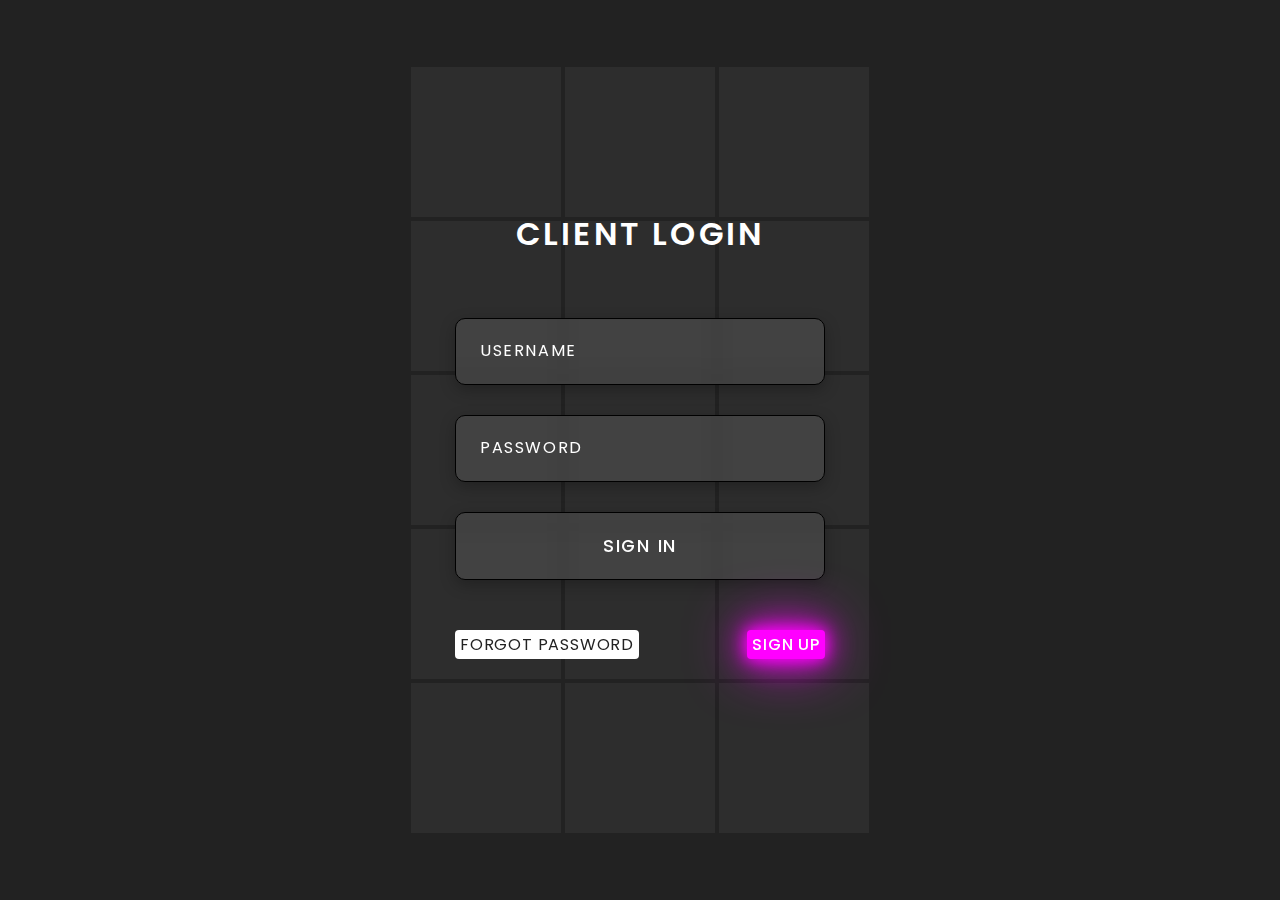
<file: admin/login.html>
<!DOCTYPE html>
<html lang="en">

<head>
    <meta charset="UTF-8">
    <meta name="viewport" content="width=device-width, initial-scale=1.0">
    <title>Login</title>
    <link rel="stylesheet" href="../css/login.css">
</head>

<body>
    <div class="container">
        <div class="box" style="--clr: #0f0;"></div>
        <div class="box" style="--clr: #ff0;"></div>
        <div class="box" style="--clr: #f00;"></div>
        <div class="box" style="--clr: #f0f;"></div>
        <div class="box" style="--clr: #0ff;"></div>
        <div class="box" style="--clr: #0f0;"></div>
        <div class="box" style="--clr: #ff0;"></div>
        <div class="box" style="--clr: #f00;"></div>
        <div class="box" style="--clr: #f0f;"></div>
        <div class="box" style="--clr: #0ff;"></div>
        <div class="box" style="--clr: #0f0;"></div>
        <div class="box" style="--clr: #ff0;"></div>
        <div class="box" style="--clr: #f00;"></div>
        <div class="box" style="--clr: #f0f;"></div>
        <div class="box" style="--clr: #0ff;"></div>
    </div>

    <div class="login">
        <h2>Client Login</h2>
        <div class="inputbox">
            <input type="text" name="" id="" required>
            <span>Username</span>
        </div>
        <div class="inputbox">
            <input type="password" name="" id="" required>
            <span>Password</span>
        </div>
        <div class="inputbox">
            <input type="submit" name="" id="" value="Sign In">
            <!-- <span>Username</span> -->
        </div>
        <div class="group">
            <a href="#">Forgot Password</a>
            <a href="#">Sign Up</a>
        </div>
    </div>

    <script>
        let boxes = document.querySelectorAll('.box');
        boxes.forEach(box => {
            box.onmousemove = function(e) {
                let x = e.pageX - box.offsetLeft;
                let y = e.pageY - box.offsetTop;

                box.style.setProperty('--x', x + 'px');
                box.style.setProperty('--y', y + 'px');
            }
        })
    </script>
</body>

</html>
</file>
<file: css/login.css>
@import url('https://fonts.googleapis.com/css?family=Poppins:200,300,400,500,600,700,800,900&display=swap');
* {
    margin: 0;
    padding: 0;
    box-sizing: border-box;
    font-family: 'Poppins', sans-serif;
}

body {
    display: flex;
    justify-content: center;
    align-items: center;
    min-height: 100vh;
    background-color: #222;
}

.container {
    display: grid;
    grid-template-columns: repeat(3, 150px);
    grid-gap: 4px;
}

.container .box {
    position: relative;
    width: 150px;
    height: 150px;
    background: rgba(45, 45, 45, 1);
    overflow: hidden;
    display: flex;
    justify-content: center;
    align-items: center;
}

.container .box::before {
    content: '';
    position: absolute;
    top: var(--y);
    left: var(--x);
    transform: translate(-50%, -50%);
    background: radial-gradient(var(--clr), transparent, transparent);
    width: 300px;
    height: 300px;
    transition: 0.5s, top 0.1s, left 0.1s;
}

.container .box::after {
    content: '';
    position: absolute;
    inset: 2px;
    background: rgba(45, 45, 45, 0.9);
}

.login {
    position: absolute;
    width: 450px;
    height: 600px;
    padding: 60px 40px;
    text-align: center;
    pointer-events: none;
}

.login h2 {
    color: #fff;
    font-size: 2em;
    margin-bottom: 60px;
    font-weight: 600;
    text-transform: uppercase;
    letter-spacing: 0.1em;
    pointer-events: all;
}

.login .inputbox {
    position: relative;
    width: 100%;
    margin-top: 30px;
}

.login .inputbox input {
    width: 100%;
    padding: 20px 25px;
    outline: none;
    border-radius: 10px;
    background: rgba(255, 255, 255, 0.1);
    box-shadow: 0 5px 15px rgba(0, 0, 0, 0.25);
    border: 1px solid#000;
    backdrop-filter: blur(10px);
    color: #fff;
    font-size: 1em;
    text-transform: uppercase;
    letter-spacing: 0.1em;
    pointer-events: all;
}

.login .inputbox span {
    position: absolute;
    left: 0;
    font-size: 1em;
    padding: 20px 25px;
    color: #fff;
    text-transform: uppercase;
    letter-spacing: 0.1em;
    border-radius: 4px;
    transition: 0.25s;
    pointer-events: none;
}

.login .inputbox input:focus~span,
.login .inputbox input:valid~span {
    transform: translate(15px, -10px);
    font-size: 0.75em;
    background: #fff;
    color: #222;
    padding: 2px 2px;
    border: 1px solid #000;
}

.login .inputbox input[type="submit"] {
    cursor: pointer;
    font-size: 1.1em;
    font-weight: 500;
    transition: 0.25s;
}

.login .inputbox input[type="submit"]:hover {
    background: #0f0;
    color: #222;
    border: 1px solid transparent;
}

.group {
    position: relative;
    width: 100%;
    margin-top: 50px;
    display: flex;
    justify-content: space-between;
}

.group a {
    color: #222;
    background: #fff;
    padding: 2px 5px;
    text-transform: uppercase;
    text-decoration: none;
    letter-spacing: 0.05em;
    border-radius: 4px;
}

.group a:nth-child(2) {
    background: #f0f;
    color: #fff;
    font-weight: 500;
    box-shadow: 0 0 15px#f0f, 0 0 30px #f0f, 0 0 60px #f0f;
}
</file>
